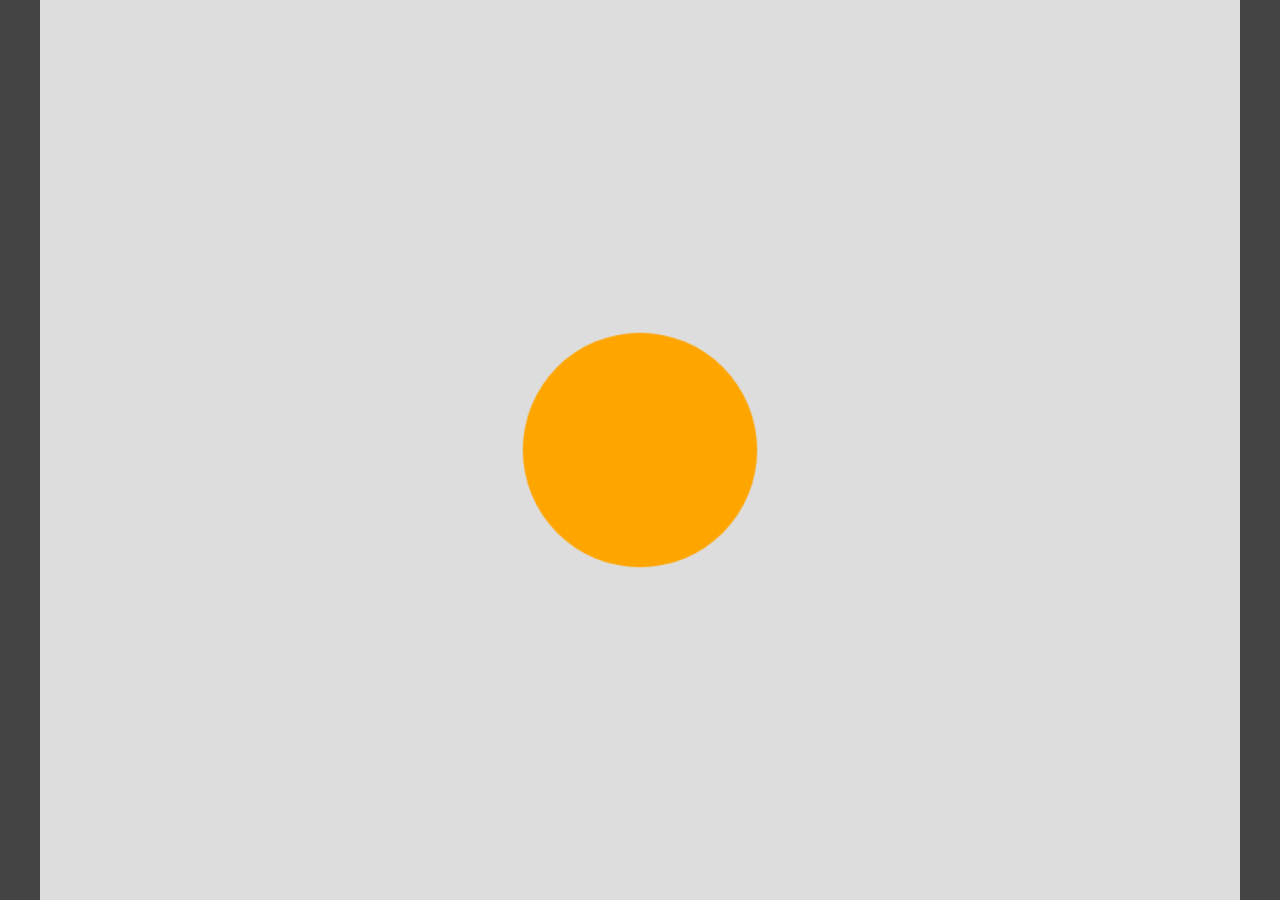
<file: www/index.html>
<!doctype html>
<html>
<head>
<meta charset="utf-8" />
<title>ZIM Frame - Fit Template</title>

<!-- Welcome to ZIM at http://zimjs.com - Code Interactive Media Pizzazz!           -->
<!-- ZIM runs on the HTML Canvas powered by JavaScript and CreateJS http://createjs.com -->
<!-- Founded by Inventor Dan Zen - http://danzen.com - Canadian New Media Award Winner  -->
<!-- ZIM is free to use. You can donate to help improve ZIM at http://zimjs.com/donate  -->

<script src="js/createjs_1.1_min.js"></script>
<script>
    var zon = true; // set to false to turn off console messages from zim
    var zns = false; // set to true to require zim namespace - eg. new zim.Frame()
</script>
<script src="js/zim_6.9.0.js"></script>
<!-- use zimjs.com/distill for minified individual functions! -->

<script>

// SCALING OPTIONS
// scaling can have values as follows with full being the default
// "fit"    sets canvas and stage to dimensions and scales to fit inside window size
// "outside"    sets canvas and stage to dimensions and scales to fit outside window size
// "full"   sets stage to window size with no scaling
// "tagID"  add canvas to HTML tag of ID - set to dimensions if provided - no scaling

var scaling = "fit"; // this will resize to fit inside the screen dimensions
var width = 1024;
var height = 768;

// as of ZIM 5.5.0 you do not need to put zim before ZIM functions and classes
var frame = new Frame(scaling, width, height);
frame.on("ready", function() {
    zog("ready from ZIM Frame"); // logs in console (F12 - choose console)

    var stage = frame.stage;
    var stageW = frame.width;
    var stageH = frame.height;
    frame.outerColor = "#444";
    frame.color = "#ddd";

    // see http://zimjs.com/learn.html for video and code tutorials
    // see http://zimjs.com/docs.html for documentation
    // see http://zimjs.com/bits.html for 64 Interactive Media techniques

    // put your code here (you can delete this sample code)

    // with chaining - can also assign to a variable for later access
    new Circle(100, "orange")
        .center(stage)
        .drag();

    // without chaining
    // var circle = new Circle(100, "orange");
    // circle.center(stage);
    // circle.drag();

    stage.update(); // this is needed to show any changes

}); // end of ready

</script>

<meta name="viewport" content="width=device-width, user-scalable=no" />

</head>

<body>
<!-- canvas with id="myCanvas" is made by zim Frame -->
</body>
</html>
</file>
